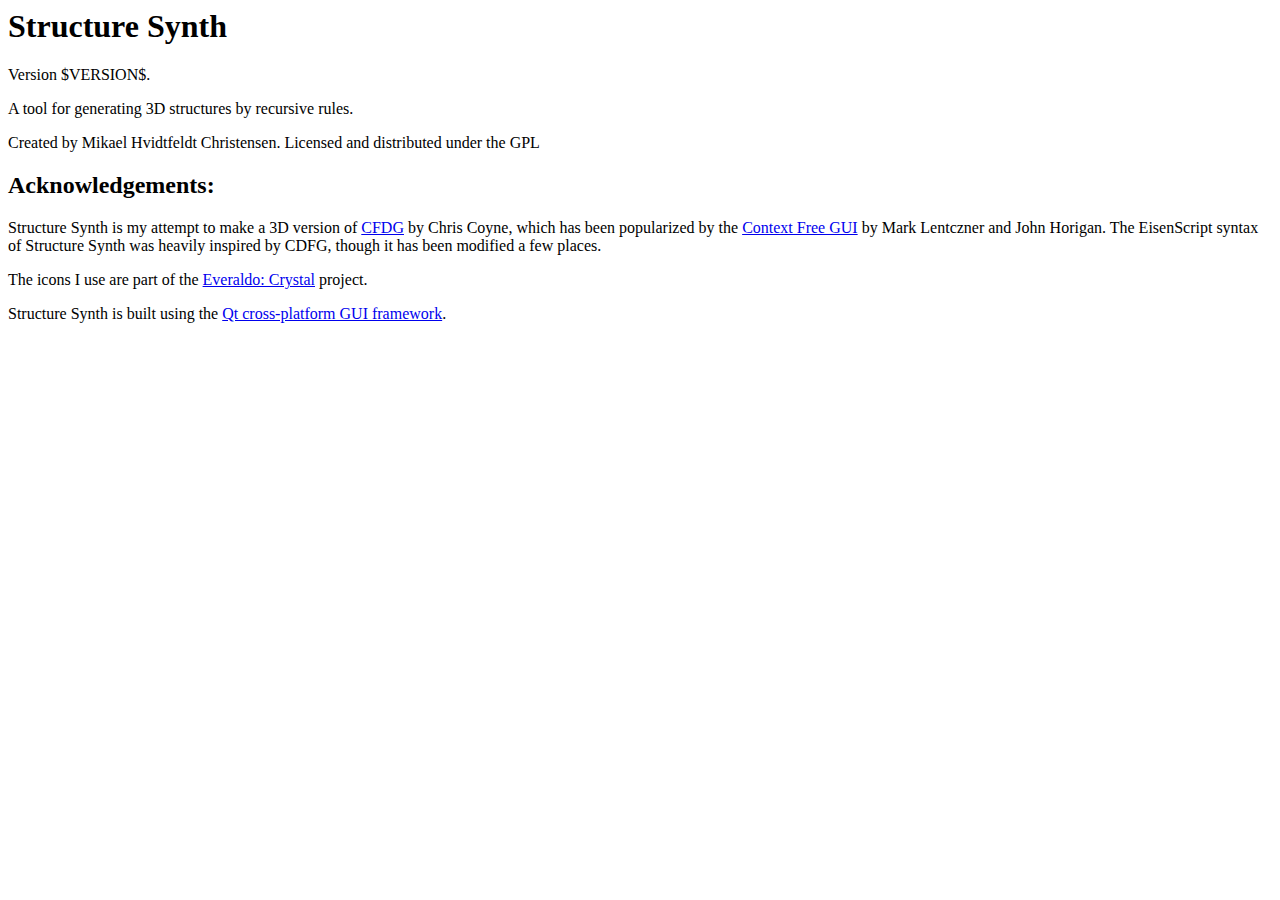
<file: about.html>
<html>
<h1>Structure Synth</h1>
<p>Version $VERSION$. </p>

<p>A tool for generating 3D structures by recursive rules. </p>
<p>Created by Mikael Hvidtfeldt Christensen. Licensed and distributed under the GPL</p>
<h2>Acknowledgements:</h2>
<p>
Structure Synth is my attempt to make a 3D version of <a href="http://www.chriscoyne.com/cfdg/">CFDG</a> by Chris Coyne, which has been popularized by the <a href="http://www.contextfreeart.org/">Context Free GUI</a> by Mark Lentczner and John Horigan. The EisenScript syntax of Structure Synth was heavily inspired by CDFG, though it has been modified a few places.</p>


<p>The icons I use are part of the <a href="http://www.everaldo.com/crystal/">Everaldo: Crystal</a> project. </p>
<p>Structure Synth is built using the <a href="http://trolltech.com/developer/downloads/qt/index">Qt cross-platform GUI framework</a>. </p>

</p>
</html>
</file>
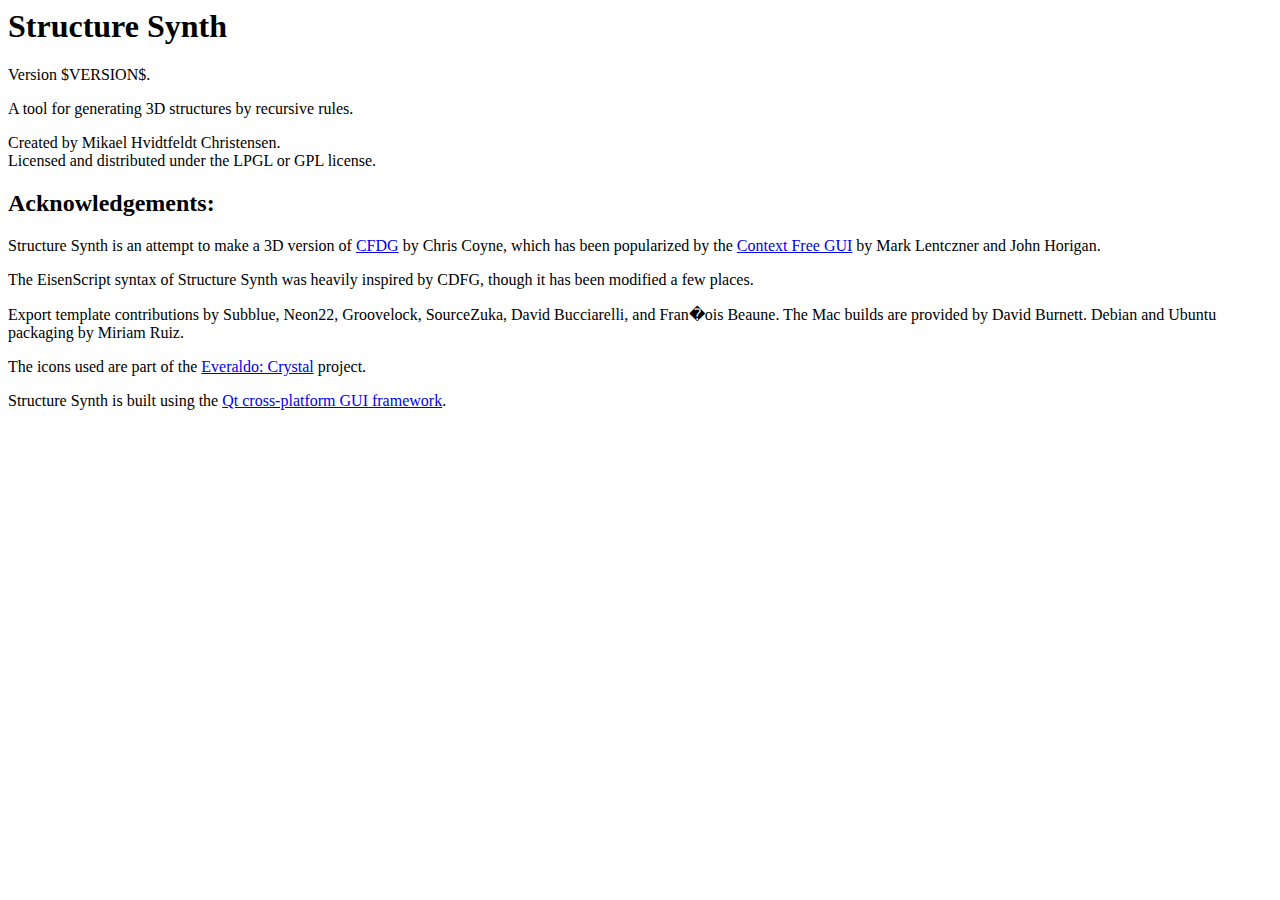
<file: Misc/about.html>
<html>
<h1>Structure Synth</h1>
<p>Version $VERSION$. </p>

<p>A tool for generating 3D structures by recursive rules. </p>
<p>Created by Mikael Hvidtfeldt Christensen.<br />Licensed and distributed under the LPGL or GPL license.</p>
<h2>Acknowledgements:</h2>
<p>
Structure Synth is an attempt to make a 3D version of <a href="http://www.chriscoyne.com/cfdg/">CFDG</a> by Chris Coyne, which has been popularized by the <a href="http://www.contextfreeart.org/">Context Free GUI</a> by Mark Lentczner and John Horigan. </p><p>The EisenScript syntax of Structure Synth was heavily inspired by CDFG, though it has been modified a few places.</p>
<p>
Export template contributions by Subblue, Neon22, Groovelock, SourceZuka, David Bucciarelli, and Fran�ois Beaune. The Mac builds are provided by David Burnett. Debian and Ubuntu packaging by Miriam Ruiz.
</p>
<p>The icons used are part of the <a href="http://www.everaldo.com/crystal/">Everaldo: Crystal</a> project. </p>
<p>Structure Synth is built using the <a href="http://trolltech.com/developer/downloads/qt/index">Qt cross-platform GUI framework</a>. </p>

</p>
</html>
</file>
